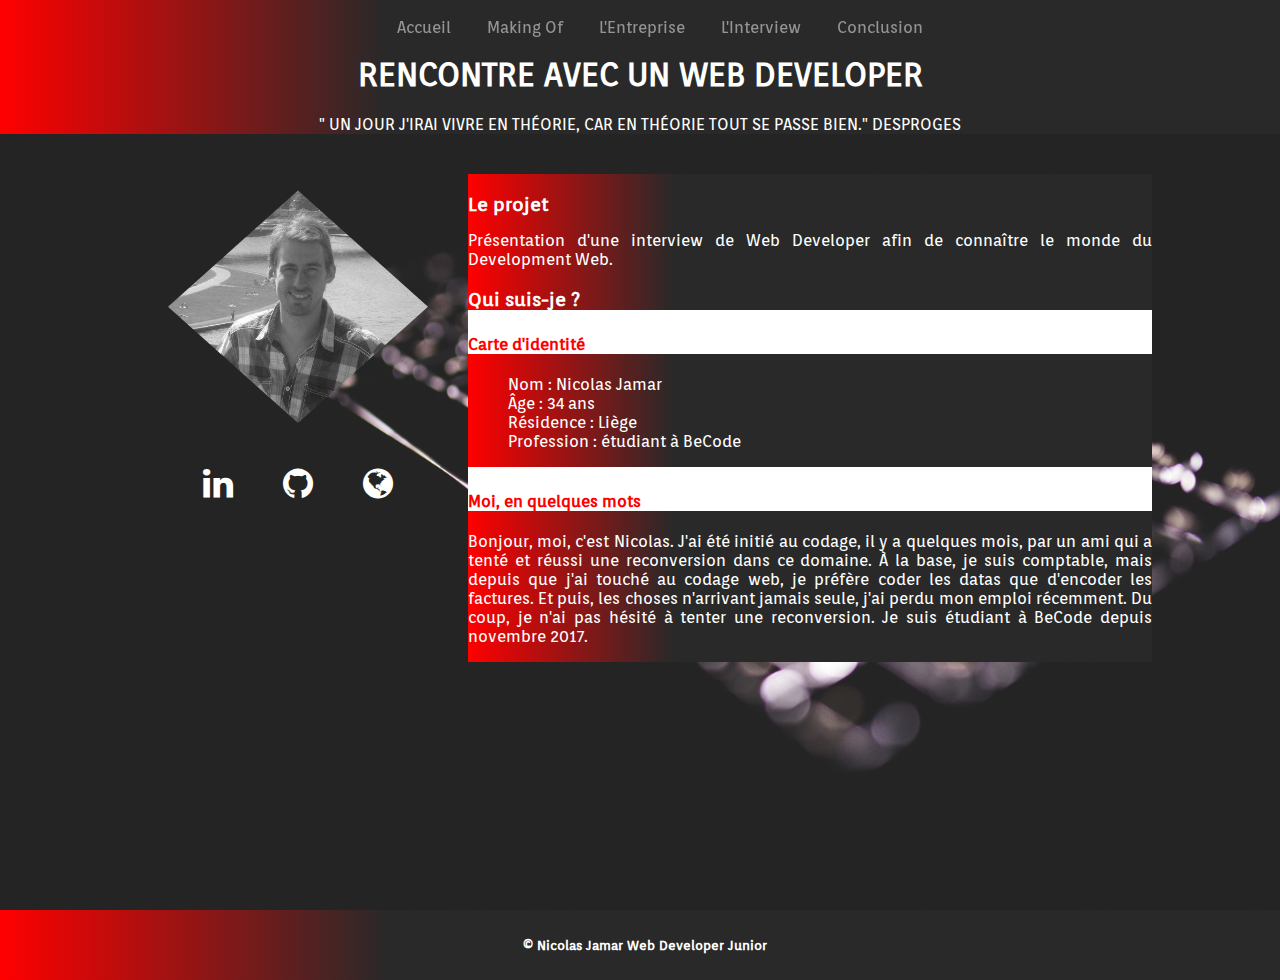
<file: index.html>
<!DOCTYPE html>
<html lang="fr">
<head>
	<meta charset="UTF-8">
	<title>Interview Webdev</title>
	<link rel="stylesheet" type="text/css" href="assets/css/style.css">
	<meta name="description" content="
	interview d'un web Developer">
	<meta name="keywords" content="Web Developer interview BeCode">
	<meta name="viewport" content="width=device-width, initial-scale=1.0">
	<!--font-->
	<link href="https://fonts.googleapis.com/css?family=Orienta" rel="stylesheet">
	<!--fontawesome-->
	<link rel="stylesheet" href="https://cdnjs.cloudflare.com/ajax/libs/font-awesome/4.7.0/css/font-awesome.min.css">
</head>
<body>
	<div id="container">
		<header>
			<nav>
				<ul>
					<li><a href="index.html">Accueil</a></li>
					<li><a href="makingof.html">Making Of</a></li>
					<li><a href="entreprise.html">L'Entreprise</a></li>
					<li><a href="interview.html">L'Interview</a></li>
					<li><a href="conclusion.html">Conclusion</a></li>
				</ul>
			</nav>
			<section class="titre">
				<h1>Rencontre avec un Web Developer</h1>
					<p><span>" Un jour j'irai vivre en Théorie, car en Théorie tout se passe bien." Desproges</span></p>
			</section>
		</header>
		<main>
			<section class="image">
				<figure><img src="assets/img/nic.jpg" alt="Moi"></figure>
				<nav>
					<ul>
						<li><a href="https://www.linkedin.com/in/nicolas-jamar-26123814b/" target="_blank" rel="noopener noreferrer"><i class="fa fa-linkedin" aria-hidden="true"></i></a></li>
						<li><a href="https://github.com/NicolasJamar" target="_blank" rel="noopener noreferrer"><i class="fa fa-github" aria-hidden="true"></i></a></li>
						<li><a href="https://packagecontrol.io/packages/Emmet" target="_blank" rel="noopener noreferrer"><i class="fa fa-globe" aria-hidden="true"></i></a></li>
					</ul>
				</nav>
			</section>
			<section id="texte">
				<article>
					<h3>Le projet</h3>
						<p>
						Présentation d'une interview de Web Developer afin de connaître le monde du Development Web.
						</p>
				</article>
				<article>
					<h3>Qui suis-je ?</h3>
						<h4>Carte d'identité</h4>
							<ul>
								<li>Nom : Nicolas Jamar</li>
								<li>Âge : 34 ans</li>
								<li>Résidence : Liège</li>
								<li>Profession : étudiant à BeCode</li>
							</ul>
						<h4>Moi, en quelques mots</h4>
							<p>Bonjour, moi, c'est Nicolas. J'ai été initié au codage, il y a quelques mois, par un ami qui a tenté et réussi une reconversion dans ce domaine. À la base, je suis comptable, mais depuis que j'ai touché au codage web, je préfère coder les datas que d'encoder les factures. Et puis, les choses n'arrivant jamais seule, j'ai perdu mon emploi récemment. Du coup, je n'ai pas hésité à tenter une reconversion. Je suis étudiant à BeCode depuis novembre 2017.</p>
				</article>
			</section>
		</main>
		<footer>
			<h5>© Nicolas Jamar Web Developer Junior</h5>
		</footer>
		
	</div>
</body>
</html>
</file>
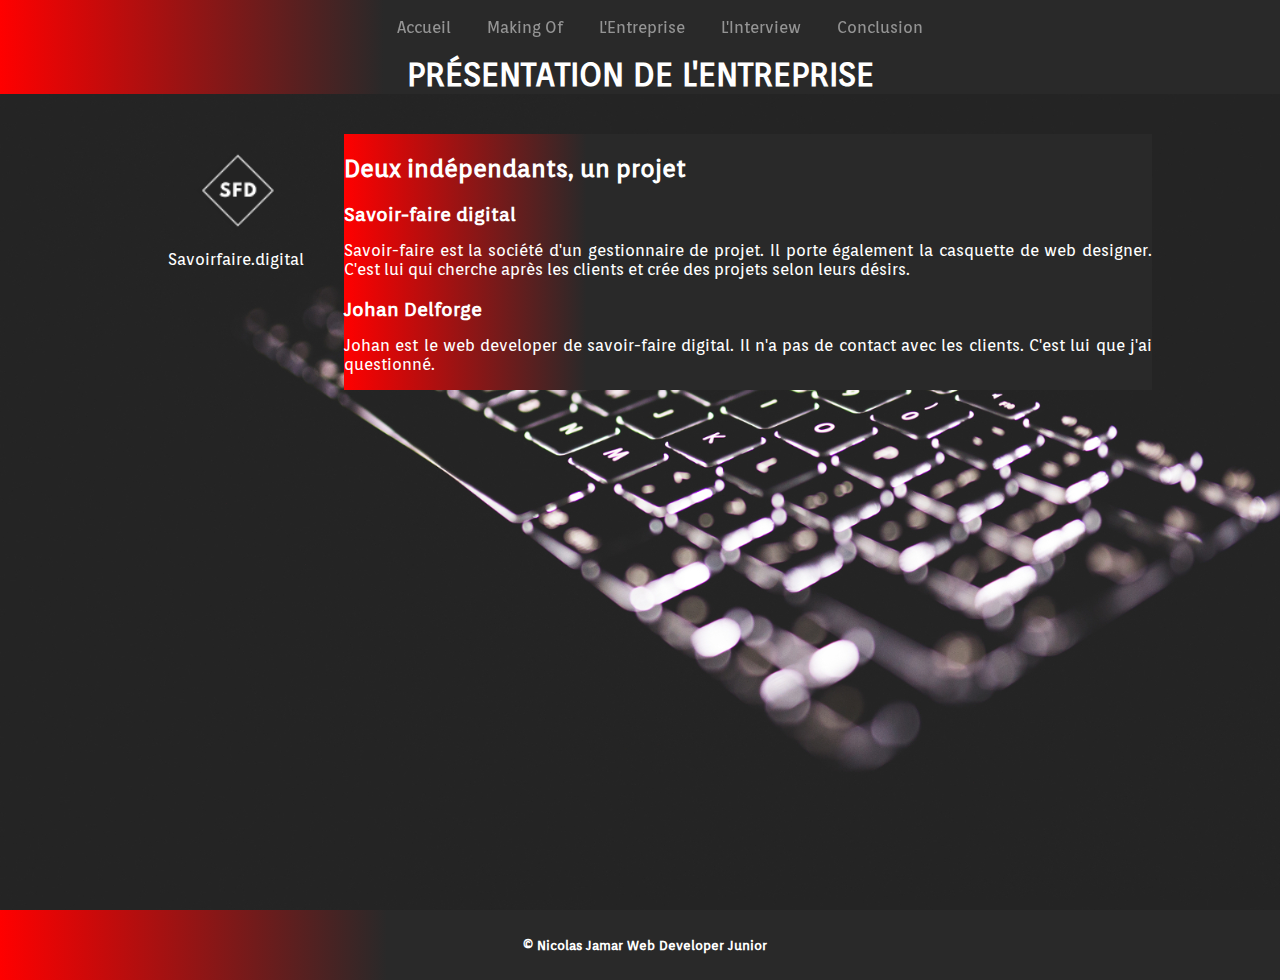
<file: entreprise.html>
<!DOCTYPE html>
<html lang="fr">
<head>
	<meta charset="UTF-8">
	<title>Interview Webdev</title>
	<link rel="stylesheet" type="text/css" href="assets/css/style.css">
	<meta name="description" content="
	interview d'un web Developer">
	<meta name="keywords" content="Web Developer interview BeCode">
	<meta name="viewport" content="width=device-width, initial-scale=1.0">
	<!--font-->
	<link href="https://fonts.googleapis.com/css?family=Orienta" rel="stylesheet">
	<!--fontawesome-->
	<link rel="stylesheet" href="https://cdnjs.cloudflare.com/ajax/libs/font-awesome/4.7.0/css/font-awesome.min.css">
</head>
<body>
	<div id="container">
	<header>
		<nav>
			<ul>
				<li><a href="index.html">Accueil</a></li>
				<li><a href="makingof.html">Making Of</a></li>
				<li><a href="entreprise.html">L'Entreprise</a></li>
				<li><a href="interview.html">L'Interview</a></li>
				<li><a href="conclusion.html">Conclusion</a></li>
			</ul>
		</nav>
		<section class="titre">
			<h1>Présentation de l'entreprise</h1>
		</section>
	</header>
	<main>
		<section class="image" id="sfdlogo">
			<figure><a href="https://www.savoirfaire.digital/" target="_blank" rel="noopener noreferrer"><img src="assets/img/logosfd.png" alt="Savoirfaire.digital"><figcaption>Savoirfaire.digital</figcaption></a>
			</figure>
		</section>
		<section id="texte">
			<h2>Deux indépendants, un projet</h2>
			<article>
				<h3>Savoir-faire digital</h3>
					<p>Savoir-faire est la société d'un gestionnaire de projet. Il porte également la casquette de web designer. C'est lui qui cherche après les clients et crée des projets selon leurs désirs.</p>
			</article>
			<article>
				<h3>Johan Delforge</h3>
					<p>Johan est le web developer de savoir-faire digital. Il n'a pas de contact avec les clients. C'est lui que j'ai questionné.</p>
			</article>
					
		</section>
	</main>
	<footer>
		<h5>© Nicolas Jamar Web Developer Junior</h5>
	</footer>
	</div>
</body>
</html>
</file>
<file: assets/css/style.css>
@charset "UTF-8";
html, body {
  margin: 0;
  padding: 0;
  height: 100%; }

body {
  font-family: Orienta, Serif;
  text-align: justify;
  background-image: url("../img/indexfoto.jpg");
  /* https://www.pexels.com/search/web%20design/ */
  background-size: cover;
  color: #fff;
  position: relative; }

#container {
  height: auto;
  min-height: 100%;
  position: relative; }

h1, h4 {
  margin-top: 0; }

h3 {
  margin-bottom: 0; }

h4 {
  padding-top: 25px;
  color: #FF0000;
  background-color: #fff; }

a {
  text-decoration: none;
  color: #fff; }

li {
  list-style-type: none; }

/*HEADER*/
/*MENU*/
header nav {
  width: 100%;
  /*position: fixed;
  /*! tjs dire à quelle position un fixe doit rester avec un "top", bottom ect..*/
  top: 0;
  background: linear-gradient(to right, #FF0000, #292929 30%); }
header ul {
  display: flex;
  justify-content: center;
  margin: 0 15%; }
header li {
  display: inline-block;
  padding: 18px;
  opacity: 0.5; }
  header li:hover {
    transition: 0.9s ease;
    opacity: 1;
    font-size: 30px; }

/*GRAND TITRE*/
.titre {
  margin: 0px auto 40px;
  padding: 20px auto 10px;
  text-align: center;
  text-transform: uppercase;
  color: #fff;
  background: linear-gradient(to right, #FF0000, #292929 30%); }

/*MAIN*/
main {
  width: 80%;
  margin: auto;
  display: flex;
  flex-direction: row; }

/*MAIN GAUCHE : IMAGE*/
.image {
  padding-left: -30px; }
  .image img {
    width: 260px;
    filter: grayscale(100%);
    -webkit-clip-path: polygon(50% 0%, 100% 50%, 50% 100%, 0% 50%);
    clip-path: polygon(50% 0%, 100% 50%, 50% 100%, 0% 50%); }
  .image ul {
    display: flex;
    justify-content: center;
    padding-left: 0;
    font-size: 35px; }
  .image li {
    margin: 0 25px; }
  .image a:hover {
    color: #FF0000;
    transition: 0.9s ease;
    font-size: 43px; }

#sfdlogo {
  text-align: center; }
  #sfdlogo img {
    width: 80px; }
  #sfdlogo figcaption {
    margin-top: 15px; }

/*MAIN DROITE : TEXTE*/
#texte {
  background: linear-gradient(to right, #FF0000, #292929 30%); }

#content1, #content2, #content3, #content4, #content5, #content6 {
  display: none; }

button {
  width: 400px;
  height: 50px;
  font-family: Orienta, Serif;
  font-size: 18px;
  text-align: left;
  background-color: #FF0000;
  color: #fff;
  border: none;
  cursor: pointer;
  background: linear-gradient(to right, #FF0000, #292929 30%); }
  button:active {
    transition: 0.9s ease;
    color: blue; }

/*FOOTER*/
footer {
  position: absolute;
  bottom: -80px;
  width: 100%;
  padding: 5px;
  background: linear-gradient(to right, #FF0000, #292929 30%);
  text-align: center;
  justify-content: center; }

/*# sourceMappingURL=style.css.map */
</file>
